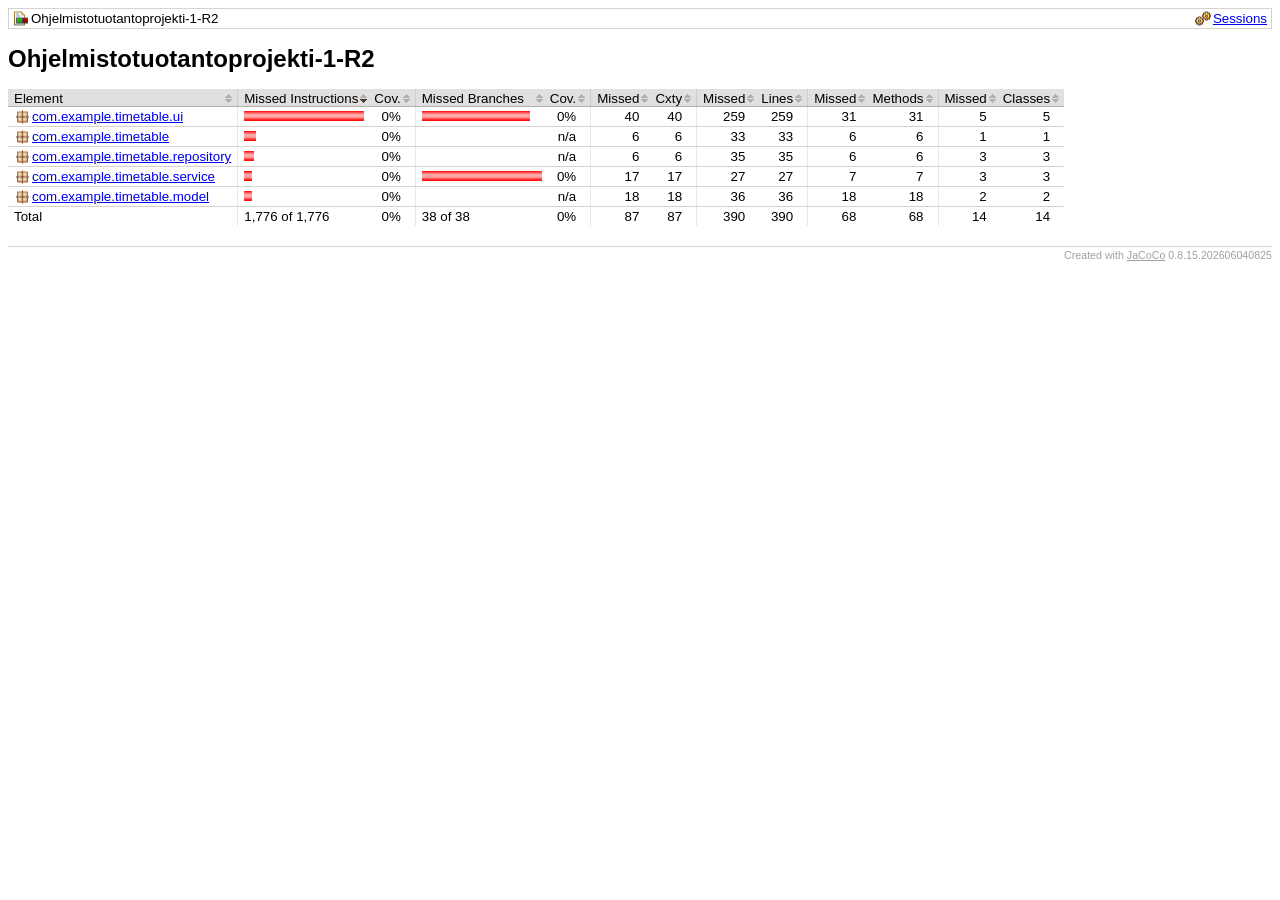
<file: target/site/jacoco/index.html>
<?xml version="1.0" encoding="UTF-8"?><!DOCTYPE html PUBLIC "-//W3C//DTD XHTML 1.0 Strict//EN" "http://www.w3.org/TR/xhtml1/DTD/xhtml1-strict.dtd"><html xmlns="http://www.w3.org/1999/xhtml" lang="en"><head><meta http-equiv="Content-Type" content="text/html;charset=UTF-8"/><link rel="stylesheet" href="jacoco-resources/report.css" type="text/css"/><link rel="shortcut icon" href="jacoco-resources/report.gif" type="image/gif"/><title>Ohjelmistotuotantoprojekti-1-R2</title><script type="text/javascript" src="jacoco-resources/sort.js"></script></head><body onload="initialSort(['breadcrumb', 'coveragetable'])"><div class="breadcrumb" id="breadcrumb"><span class="info"><a href="jacoco-sessions.html" class="el_session">Sessions</a></span><span class="el_report">Ohjelmistotuotantoprojekti-1-R2</span></div><h1>Ohjelmistotuotantoprojekti-1-R2</h1><table class="coverage" cellspacing="0" id="coveragetable"><thead><tr><td class="sortable" id="a" onclick="toggleSort(this)">Element</td><td class="down sortable bar" id="b" onclick="toggleSort(this)">Missed Instructions</td><td class="sortable ctr2" id="c" onclick="toggleSort(this)">Cov.</td><td class="sortable bar" id="d" onclick="toggleSort(this)">Missed Branches</td><td class="sortable ctr2" id="e" onclick="toggleSort(this)">Cov.</td><td class="sortable ctr1" id="f" onclick="toggleSort(this)">Missed</td><td class="sortable ctr2" id="g" onclick="toggleSort(this)">Cxty</td><td class="sortable ctr1" id="h" onclick="toggleSort(this)">Missed</td><td class="sortable ctr2" id="i" onclick="toggleSort(this)">Lines</td><td class="sortable ctr1" id="j" onclick="toggleSort(this)">Missed</td><td class="sortable ctr2" id="k" onclick="toggleSort(this)">Methods</td><td class="sortable ctr1" id="l" onclick="toggleSort(this)">Missed</td><td class="sortable ctr2" id="m" onclick="toggleSort(this)">Classes</td></tr></thead><tfoot><tr><td>Total</td><td class="bar">1,776 of 1,776</td><td class="ctr2">0%</td><td class="bar">38 of 38</td><td class="ctr2">0%</td><td class="ctr1">87</td><td class="ctr2">87</td><td class="ctr1">390</td><td class="ctr2">390</td><td class="ctr1">68</td><td class="ctr2">68</td><td class="ctr1">14</td><td class="ctr2">14</td></tr></tfoot><tbody><tr><td id="a4"><a href="com.example.timetable.ui/index.html" class="el_package">com.example.timetable.ui</a></td><td class="bar" id="b0"><img src="jacoco-resources/redbar.gif" width="120" height="10" title="1,337" alt="1,337"/></td><td class="ctr2" id="c0">0%</td><td class="bar" id="d1"><img src="jacoco-resources/redbar.gif" width="108" height="10" title="18" alt="18"/></td><td class="ctr2" id="e0">0%</td><td class="ctr1" id="f0">40</td><td class="ctr2" id="g0">40</td><td class="ctr1" id="h0">259</td><td class="ctr2" id="i0">259</td><td class="ctr1" id="j0">31</td><td class="ctr2" id="k0">31</td><td class="ctr1" id="l0">5</td><td class="ctr2" id="m0">5</td></tr><tr><td id="a0"><a href="com.example.timetable/index.html" class="el_package">com.example.timetable</a></td><td class="bar" id="b1"><img src="jacoco-resources/redbar.gif" width="12" height="10" title="137" alt="137"/></td><td class="ctr2" id="c1">0%</td><td class="bar" id="d2"/><td class="ctr2" id="e2">n/a</td><td class="ctr1" id="f3">6</td><td class="ctr2" id="g3">6</td><td class="ctr1" id="h3">33</td><td class="ctr2" id="i3">33</td><td class="ctr1" id="j3">6</td><td class="ctr2" id="k3">6</td><td class="ctr1" id="l4">1</td><td class="ctr2" id="m4">1</td></tr><tr><td id="a2"><a href="com.example.timetable.repository/index.html" class="el_package">com.example.timetable.repository</a></td><td class="bar" id="b2"><img src="jacoco-resources/redbar.gif" width="10" height="10" title="118" alt="118"/></td><td class="ctr2" id="c2">0%</td><td class="bar" id="d3"/><td class="ctr2" id="e3">n/a</td><td class="ctr1" id="f4">6</td><td class="ctr2" id="g4">6</td><td class="ctr1" id="h2">35</td><td class="ctr2" id="i2">35</td><td class="ctr1" id="j4">6</td><td class="ctr2" id="k4">6</td><td class="ctr1" id="l1">3</td><td class="ctr2" id="m1">3</td></tr><tr><td id="a3"><a href="com.example.timetable.service/index.html" class="el_package">com.example.timetable.service</a></td><td class="bar" id="b3"><img src="jacoco-resources/redbar.gif" width="8" height="10" title="94" alt="94"/></td><td class="ctr2" id="c3">0%</td><td class="bar" id="d0"><img src="jacoco-resources/redbar.gif" width="120" height="10" title="20" alt="20"/></td><td class="ctr2" id="e1">0%</td><td class="ctr1" id="f2">17</td><td class="ctr2" id="g2">17</td><td class="ctr1" id="h4">27</td><td class="ctr2" id="i4">27</td><td class="ctr1" id="j2">7</td><td class="ctr2" id="k2">7</td><td class="ctr1" id="l2">3</td><td class="ctr2" id="m2">3</td></tr><tr><td id="a1"><a href="com.example.timetable.model/index.html" class="el_package">com.example.timetable.model</a></td><td class="bar" id="b4"><img src="jacoco-resources/redbar.gif" width="8" height="10" title="90" alt="90"/></td><td class="ctr2" id="c4">0%</td><td class="bar" id="d4"/><td class="ctr2" id="e4">n/a</td><td class="ctr1" id="f1">18</td><td class="ctr2" id="g1">18</td><td class="ctr1" id="h1">36</td><td class="ctr2" id="i1">36</td><td class="ctr1" id="j1">18</td><td class="ctr2" id="k1">18</td><td class="ctr1" id="l3">2</td><td class="ctr2" id="m3">2</td></tr></tbody></table><div class="footer"><span class="right">Created with <a href="http://www.jacoco.org/jacoco">JaCoCo</a> 0.8.15.202606040825</span></div></body></html>
</file>
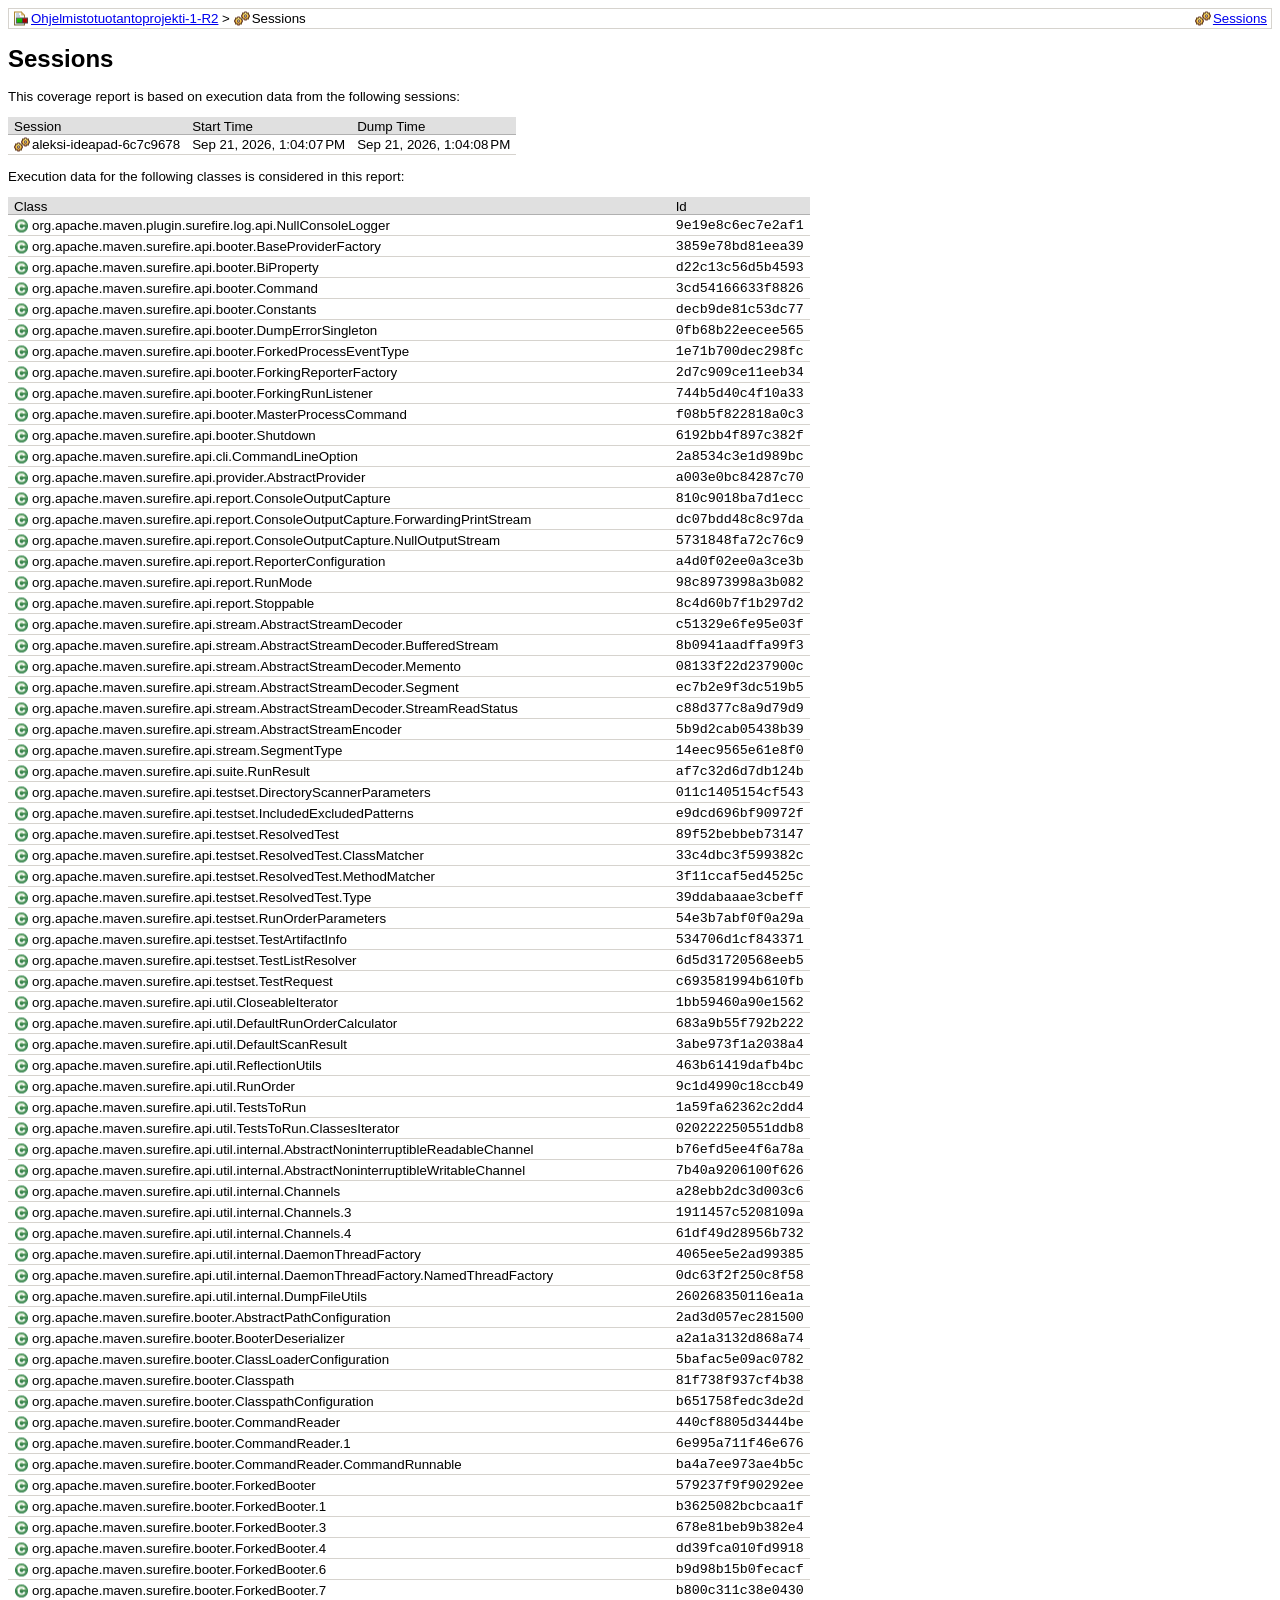
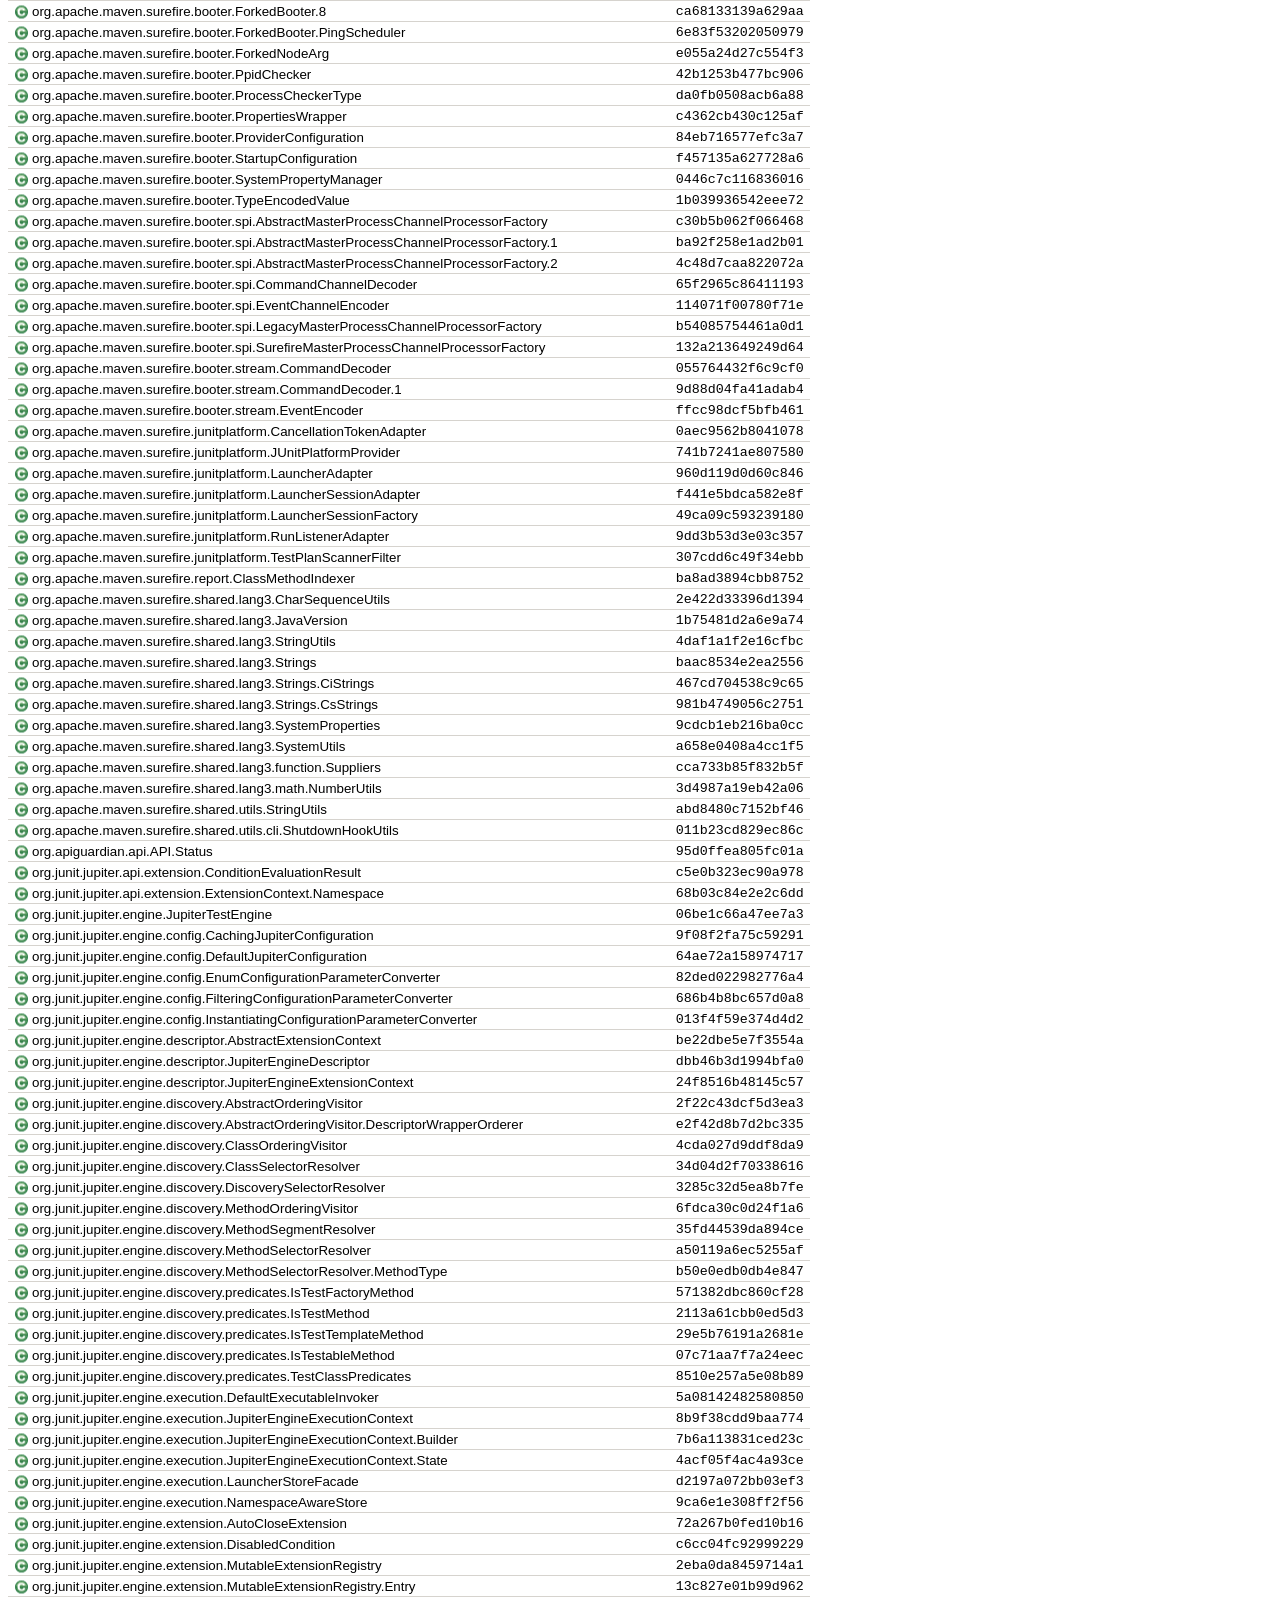
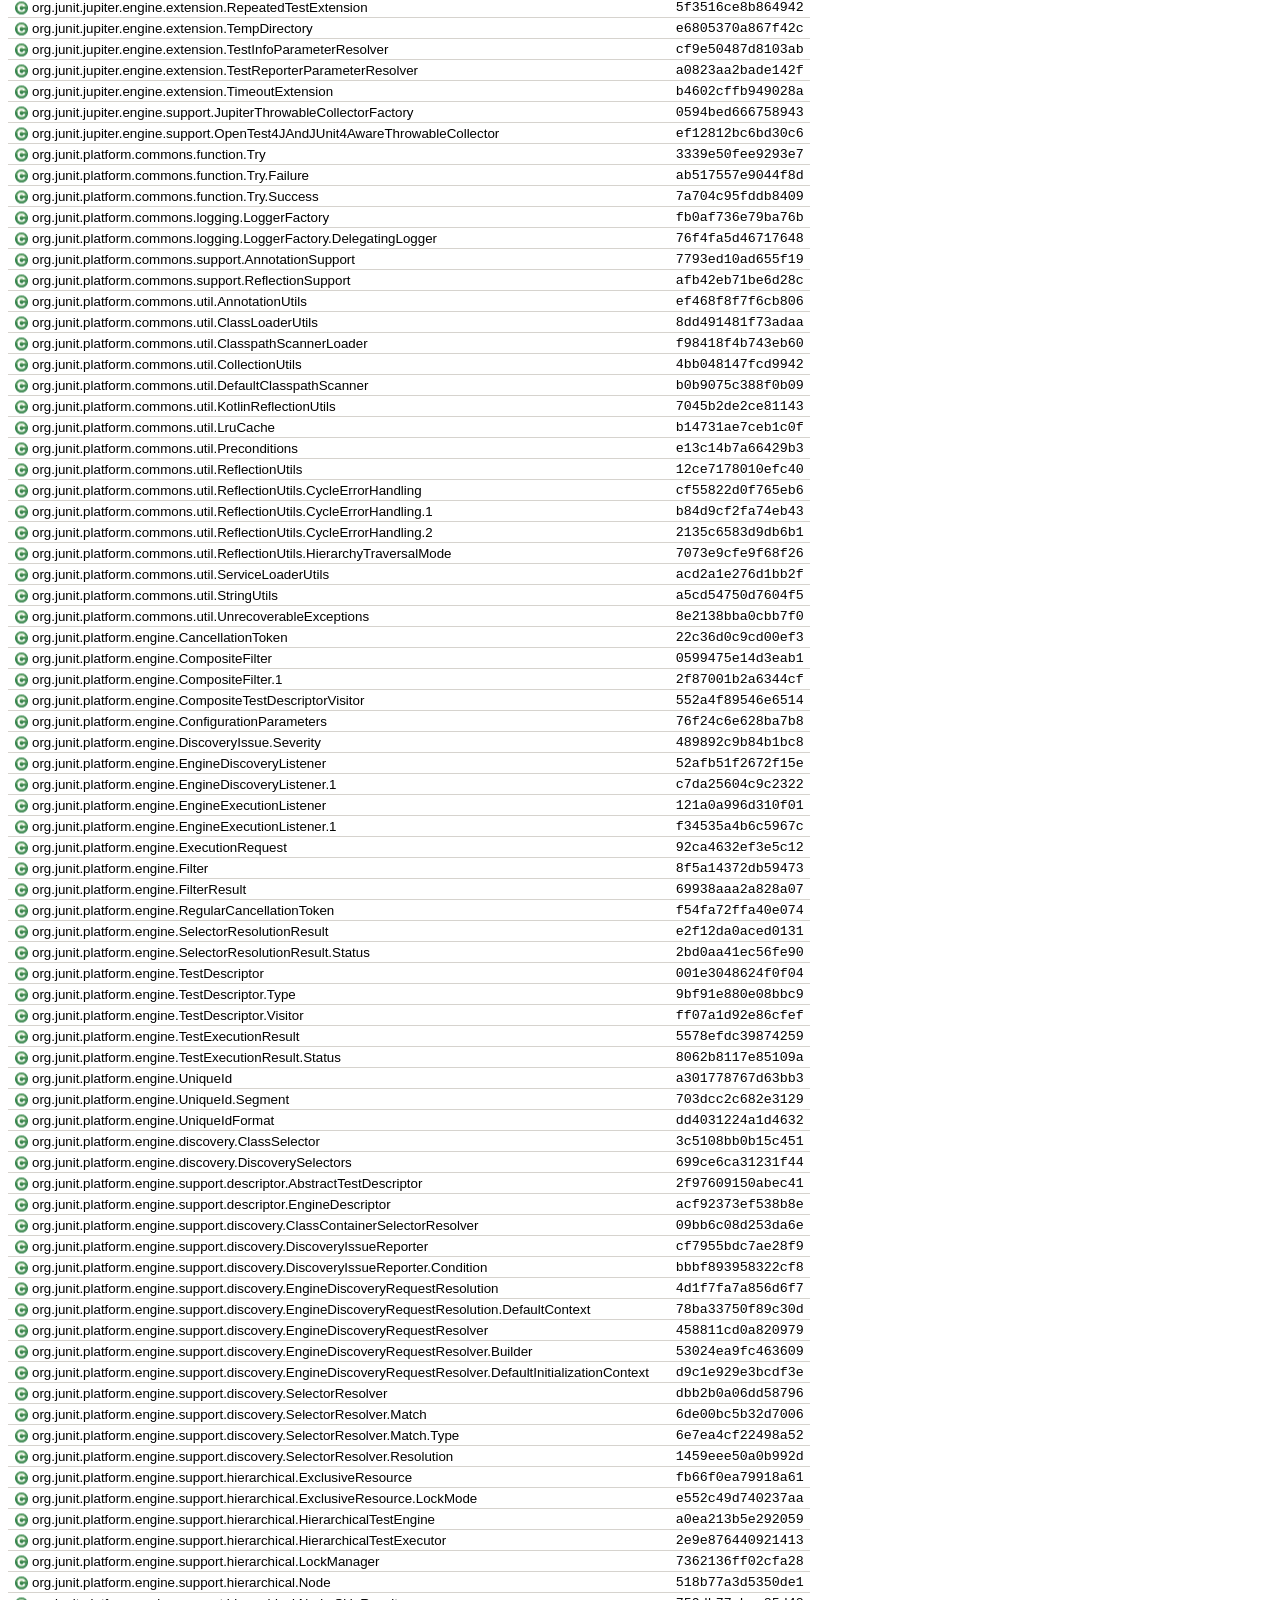
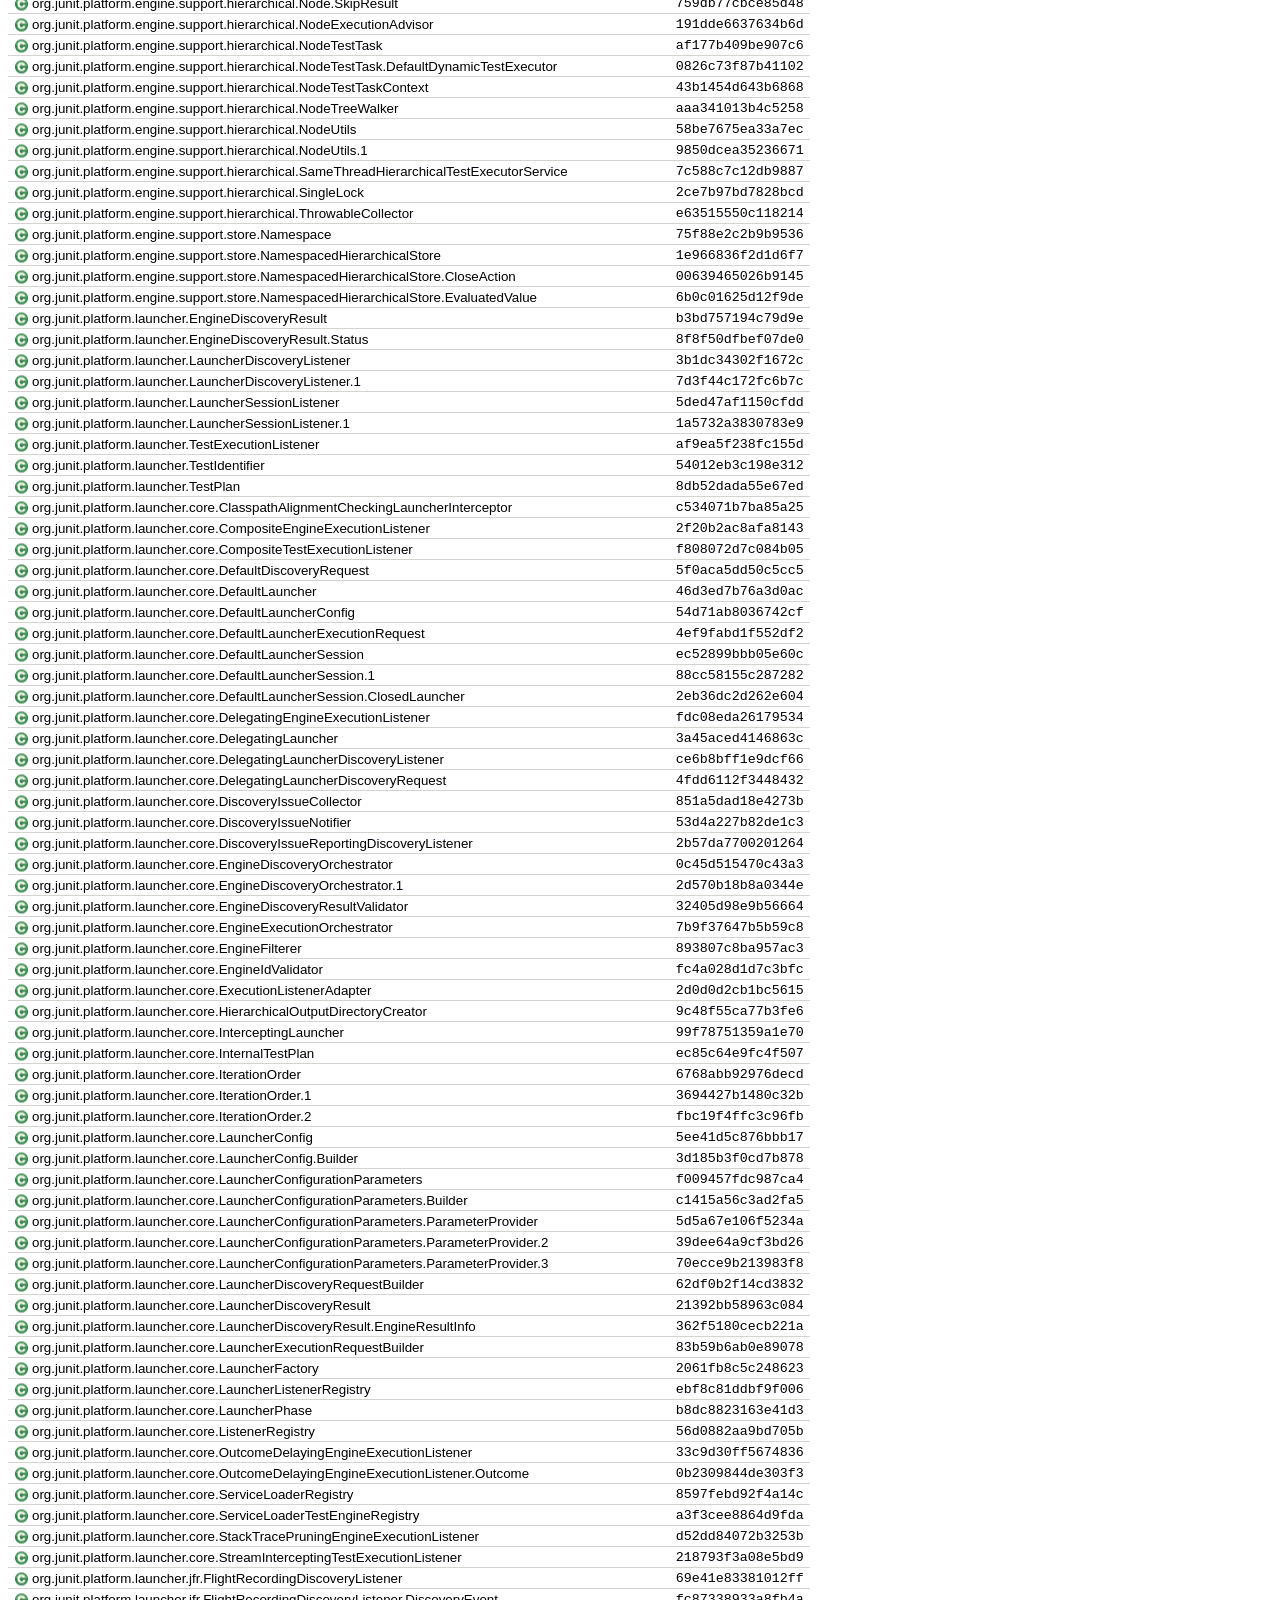
<file: target/site/jacoco/jacoco-sessions.html>
<?xml version="1.0" encoding="UTF-8"?><!DOCTYPE html PUBLIC "-//W3C//DTD XHTML 1.0 Strict//EN" "http://www.w3.org/TR/xhtml1/DTD/xhtml1-strict.dtd"><html xmlns="http://www.w3.org/1999/xhtml" lang="en"><head><meta http-equiv="Content-Type" content="text/html;charset=UTF-8"/><link rel="stylesheet" href="jacoco-resources/report.css" type="text/css"/><link rel="shortcut icon" href="jacoco-resources/report.gif" type="image/gif"/><title>Sessions</title></head><body><div class="breadcrumb" id="breadcrumb"><span class="info"><a href="jacoco-sessions.html" class="el_session">Sessions</a></span><a href="index.html" class="el_report">Ohjelmistotuotantoprojekti-1-R2</a> &gt; <span class="el_session">Sessions</span></div><h1>Sessions</h1><p>This coverage report is based on execution data from the following sessions:</p><table class="coverage" cellspacing="0"><thead><tr><td>Session</td><td>Start Time</td><td>Dump Time</td></tr></thead><tbody><tr><td><span class="el_session">aleksi-ideapad-6c7c9678</span></td><td>Sep 21, 2026, 1:04:07 PM</td><td>Sep 21, 2026, 1:04:08 PM</td></tr></tbody></table><p>Execution data for the following classes is considered in this report:</p><table class="coverage" cellspacing="0"><thead><tr><td>Class</td><td>Id</td></tr></thead><tbody><tr><td><span class="el_class">org.apache.maven.plugin.surefire.log.api.NullConsoleLogger</span></td><td><code>9e19e8c6ec7e2af1</code></td></tr><tr><td><span class="el_class">org.apache.maven.surefire.api.booter.BaseProviderFactory</span></td><td><code>3859e78bd81eea39</code></td></tr><tr><td><span class="el_class">org.apache.maven.surefire.api.booter.BiProperty</span></td><td><code>d22c13c56d5b4593</code></td></tr><tr><td><span class="el_class">org.apache.maven.surefire.api.booter.Command</span></td><td><code>3cd54166633f8826</code></td></tr><tr><td><span class="el_class">org.apache.maven.surefire.api.booter.Constants</span></td><td><code>decb9de81c53dc77</code></td></tr><tr><td><span class="el_class">org.apache.maven.surefire.api.booter.DumpErrorSingleton</span></td><td><code>0fb68b22eecee565</code></td></tr><tr><td><span class="el_class">org.apache.maven.surefire.api.booter.ForkedProcessEventType</span></td><td><code>1e71b700dec298fc</code></td></tr><tr><td><span class="el_class">org.apache.maven.surefire.api.booter.ForkingReporterFactory</span></td><td><code>2d7c909ce11eeb34</code></td></tr><tr><td><span class="el_class">org.apache.maven.surefire.api.booter.ForkingRunListener</span></td><td><code>744b5d40c4f10a33</code></td></tr><tr><td><span class="el_class">org.apache.maven.surefire.api.booter.MasterProcessCommand</span></td><td><code>f08b5f822818a0c3</code></td></tr><tr><td><span class="el_class">org.apache.maven.surefire.api.booter.Shutdown</span></td><td><code>6192bb4f897c382f</code></td></tr><tr><td><span class="el_class">org.apache.maven.surefire.api.cli.CommandLineOption</span></td><td><code>2a8534c3e1d989bc</code></td></tr><tr><td><span class="el_class">org.apache.maven.surefire.api.provider.AbstractProvider</span></td><td><code>a003e0bc84287c70</code></td></tr><tr><td><span class="el_class">org.apache.maven.surefire.api.report.ConsoleOutputCapture</span></td><td><code>810c9018ba7d1ecc</code></td></tr><tr><td><span class="el_class">org.apache.maven.surefire.api.report.ConsoleOutputCapture.ForwardingPrintStream</span></td><td><code>dc07bdd48c8c97da</code></td></tr><tr><td><span class="el_class">org.apache.maven.surefire.api.report.ConsoleOutputCapture.NullOutputStream</span></td><td><code>5731848fa72c76c9</code></td></tr><tr><td><span class="el_class">org.apache.maven.surefire.api.report.ReporterConfiguration</span></td><td><code>a4d0f02ee0a3ce3b</code></td></tr><tr><td><span class="el_class">org.apache.maven.surefire.api.report.RunMode</span></td><td><code>98c8973998a3b082</code></td></tr><tr><td><span class="el_class">org.apache.maven.surefire.api.report.Stoppable</span></td><td><code>8c4d60b7f1b297d2</code></td></tr><tr><td><span class="el_class">org.apache.maven.surefire.api.stream.AbstractStreamDecoder</span></td><td><code>c51329e6fe95e03f</code></td></tr><tr><td><span class="el_class">org.apache.maven.surefire.api.stream.AbstractStreamDecoder.BufferedStream</span></td><td><code>8b0941aadffa99f3</code></td></tr><tr><td><span class="el_class">org.apache.maven.surefire.api.stream.AbstractStreamDecoder.Memento</span></td><td><code>08133f22d237900c</code></td></tr><tr><td><span class="el_class">org.apache.maven.surefire.api.stream.AbstractStreamDecoder.Segment</span></td><td><code>ec7b2e9f3dc519b5</code></td></tr><tr><td><span class="el_class">org.apache.maven.surefire.api.stream.AbstractStreamDecoder.StreamReadStatus</span></td><td><code>c88d377c8a9d79d9</code></td></tr><tr><td><span class="el_class">org.apache.maven.surefire.api.stream.AbstractStreamEncoder</span></td><td><code>5b9d2cab05438b39</code></td></tr><tr><td><span class="el_class">org.apache.maven.surefire.api.stream.SegmentType</span></td><td><code>14eec9565e61e8f0</code></td></tr><tr><td><span class="el_class">org.apache.maven.surefire.api.suite.RunResult</span></td><td><code>af7c32d6d7db124b</code></td></tr><tr><td><span class="el_class">org.apache.maven.surefire.api.testset.DirectoryScannerParameters</span></td><td><code>011c1405154cf543</code></td></tr><tr><td><span class="el_class">org.apache.maven.surefire.api.testset.IncludedExcludedPatterns</span></td><td><code>e9dcd696bf90972f</code></td></tr><tr><td><span class="el_class">org.apache.maven.surefire.api.testset.ResolvedTest</span></td><td><code>89f52bebbeb73147</code></td></tr><tr><td><span class="el_class">org.apache.maven.surefire.api.testset.ResolvedTest.ClassMatcher</span></td><td><code>33c4dbc3f599382c</code></td></tr><tr><td><span class="el_class">org.apache.maven.surefire.api.testset.ResolvedTest.MethodMatcher</span></td><td><code>3f11ccaf5ed4525c</code></td></tr><tr><td><span class="el_class">org.apache.maven.surefire.api.testset.ResolvedTest.Type</span></td><td><code>39ddabaaae3cbeff</code></td></tr><tr><td><span class="el_class">org.apache.maven.surefire.api.testset.RunOrderParameters</span></td><td><code>54e3b7abf0f0a29a</code></td></tr><tr><td><span class="el_class">org.apache.maven.surefire.api.testset.TestArtifactInfo</span></td><td><code>534706d1cf843371</code></td></tr><tr><td><span class="el_class">org.apache.maven.surefire.api.testset.TestListResolver</span></td><td><code>6d5d31720568eeb5</code></td></tr><tr><td><span class="el_class">org.apache.maven.surefire.api.testset.TestRequest</span></td><td><code>c693581994b610fb</code></td></tr><tr><td><span class="el_class">org.apache.maven.surefire.api.util.CloseableIterator</span></td><td><code>1bb59460a90e1562</code></td></tr><tr><td><span class="el_class">org.apache.maven.surefire.api.util.DefaultRunOrderCalculator</span></td><td><code>683a9b55f792b222</code></td></tr><tr><td><span class="el_class">org.apache.maven.surefire.api.util.DefaultScanResult</span></td><td><code>3abe973f1a2038a4</code></td></tr><tr><td><span class="el_class">org.apache.maven.surefire.api.util.ReflectionUtils</span></td><td><code>463b61419dafb4bc</code></td></tr><tr><td><span class="el_class">org.apache.maven.surefire.api.util.RunOrder</span></td><td><code>9c1d4990c18ccb49</code></td></tr><tr><td><span class="el_class">org.apache.maven.surefire.api.util.TestsToRun</span></td><td><code>1a59fa62362c2dd4</code></td></tr><tr><td><span class="el_class">org.apache.maven.surefire.api.util.TestsToRun.ClassesIterator</span></td><td><code>020222250551ddb8</code></td></tr><tr><td><span class="el_class">org.apache.maven.surefire.api.util.internal.AbstractNoninterruptibleReadableChannel</span></td><td><code>b76efd5ee4f6a78a</code></td></tr><tr><td><span class="el_class">org.apache.maven.surefire.api.util.internal.AbstractNoninterruptibleWritableChannel</span></td><td><code>7b40a9206100f626</code></td></tr><tr><td><span class="el_class">org.apache.maven.surefire.api.util.internal.Channels</span></td><td><code>a28ebb2dc3d003c6</code></td></tr><tr><td><span class="el_class">org.apache.maven.surefire.api.util.internal.Channels.3</span></td><td><code>1911457c5208109a</code></td></tr><tr><td><span class="el_class">org.apache.maven.surefire.api.util.internal.Channels.4</span></td><td><code>61df49d28956b732</code></td></tr><tr><td><span class="el_class">org.apache.maven.surefire.api.util.internal.DaemonThreadFactory</span></td><td><code>4065ee5e2ad99385</code></td></tr><tr><td><span class="el_class">org.apache.maven.surefire.api.util.internal.DaemonThreadFactory.NamedThreadFactory</span></td><td><code>0dc63f2f250c8f58</code></td></tr><tr><td><span class="el_class">org.apache.maven.surefire.api.util.internal.DumpFileUtils</span></td><td><code>260268350116ea1a</code></td></tr><tr><td><span class="el_class">org.apache.maven.surefire.booter.AbstractPathConfiguration</span></td><td><code>2ad3d057ec281500</code></td></tr><tr><td><span class="el_class">org.apache.maven.surefire.booter.BooterDeserializer</span></td><td><code>a2a1a3132d868a74</code></td></tr><tr><td><span class="el_class">org.apache.maven.surefire.booter.ClassLoaderConfiguration</span></td><td><code>5bafac5e09ac0782</code></td></tr><tr><td><span class="el_class">org.apache.maven.surefire.booter.Classpath</span></td><td><code>81f738f937cf4b38</code></td></tr><tr><td><span class="el_class">org.apache.maven.surefire.booter.ClasspathConfiguration</span></td><td><code>b651758fedc3de2d</code></td></tr><tr><td><span class="el_class">org.apache.maven.surefire.booter.CommandReader</span></td><td><code>440cf8805d3444be</code></td></tr><tr><td><span class="el_class">org.apache.maven.surefire.booter.CommandReader.1</span></td><td><code>6e995a711f46e676</code></td></tr><tr><td><span class="el_class">org.apache.maven.surefire.booter.CommandReader.CommandRunnable</span></td><td><code>ba4a7ee973ae4b5c</code></td></tr><tr><td><span class="el_class">org.apache.maven.surefire.booter.ForkedBooter</span></td><td><code>579237f9f90292ee</code></td></tr><tr><td><span class="el_class">org.apache.maven.surefire.booter.ForkedBooter.1</span></td><td><code>b3625082bcbcaa1f</code></td></tr><tr><td><span class="el_class">org.apache.maven.surefire.booter.ForkedBooter.3</span></td><td><code>678e81beb9b382e4</code></td></tr><tr><td><span class="el_class">org.apache.maven.surefire.booter.ForkedBooter.4</span></td><td><code>dd39fca010fd9918</code></td></tr><tr><td><span class="el_class">org.apache.maven.surefire.booter.ForkedBooter.6</span></td><td><code>b9d98b15b0fecacf</code></td></tr><tr><td><span class="el_class">org.apache.maven.surefire.booter.ForkedBooter.7</span></td><td><code>b800c311c38e0430</code></td></tr><tr><td><span class="el_class">org.apache.maven.surefire.booter.ForkedBooter.8</span></td><td><code>ca68133139a629aa</code></td></tr><tr><td><span class="el_class">org.apache.maven.surefire.booter.ForkedBooter.PingScheduler</span></td><td><code>6e83f53202050979</code></td></tr><tr><td><span class="el_class">org.apache.maven.surefire.booter.ForkedNodeArg</span></td><td><code>e055a24d27c554f3</code></td></tr><tr><td><span class="el_class">org.apache.maven.surefire.booter.PpidChecker</span></td><td><code>42b1253b477bc906</code></td></tr><tr><td><span class="el_class">org.apache.maven.surefire.booter.ProcessCheckerType</span></td><td><code>da0fb0508acb6a88</code></td></tr><tr><td><span class="el_class">org.apache.maven.surefire.booter.PropertiesWrapper</span></td><td><code>c4362cb430c125af</code></td></tr><tr><td><span class="el_class">org.apache.maven.surefire.booter.ProviderConfiguration</span></td><td><code>84eb716577efc3a7</code></td></tr><tr><td><span class="el_class">org.apache.maven.surefire.booter.StartupConfiguration</span></td><td><code>f457135a627728a6</code></td></tr><tr><td><span class="el_class">org.apache.maven.surefire.booter.SystemPropertyManager</span></td><td><code>0446c7c116836016</code></td></tr><tr><td><span class="el_class">org.apache.maven.surefire.booter.TypeEncodedValue</span></td><td><code>1b039936542eee72</code></td></tr><tr><td><span class="el_class">org.apache.maven.surefire.booter.spi.AbstractMasterProcessChannelProcessorFactory</span></td><td><code>c30b5b062f066468</code></td></tr><tr><td><span class="el_class">org.apache.maven.surefire.booter.spi.AbstractMasterProcessChannelProcessorFactory.1</span></td><td><code>ba92f258e1ad2b01</code></td></tr><tr><td><span class="el_class">org.apache.maven.surefire.booter.spi.AbstractMasterProcessChannelProcessorFactory.2</span></td><td><code>4c48d7caa822072a</code></td></tr><tr><td><span class="el_class">org.apache.maven.surefire.booter.spi.CommandChannelDecoder</span></td><td><code>65f2965c86411193</code></td></tr><tr><td><span class="el_class">org.apache.maven.surefire.booter.spi.EventChannelEncoder</span></td><td><code>114071f00780f71e</code></td></tr><tr><td><span class="el_class">org.apache.maven.surefire.booter.spi.LegacyMasterProcessChannelProcessorFactory</span></td><td><code>b54085754461a0d1</code></td></tr><tr><td><span class="el_class">org.apache.maven.surefire.booter.spi.SurefireMasterProcessChannelProcessorFactory</span></td><td><code>132a213649249d64</code></td></tr><tr><td><span class="el_class">org.apache.maven.surefire.booter.stream.CommandDecoder</span></td><td><code>055764432f6c9cf0</code></td></tr><tr><td><span class="el_class">org.apache.maven.surefire.booter.stream.CommandDecoder.1</span></td><td><code>9d88d04fa41adab4</code></td></tr><tr><td><span class="el_class">org.apache.maven.surefire.booter.stream.EventEncoder</span></td><td><code>ffcc98dcf5bfb461</code></td></tr><tr><td><span class="el_class">org.apache.maven.surefire.junitplatform.CancellationTokenAdapter</span></td><td><code>0aec9562b8041078</code></td></tr><tr><td><span class="el_class">org.apache.maven.surefire.junitplatform.JUnitPlatformProvider</span></td><td><code>741b7241ae807580</code></td></tr><tr><td><span class="el_class">org.apache.maven.surefire.junitplatform.LauncherAdapter</span></td><td><code>960d119d0d60c846</code></td></tr><tr><td><span class="el_class">org.apache.maven.surefire.junitplatform.LauncherSessionAdapter</span></td><td><code>f441e5bdca582e8f</code></td></tr><tr><td><span class="el_class">org.apache.maven.surefire.junitplatform.LauncherSessionFactory</span></td><td><code>49ca09c593239180</code></td></tr><tr><td><span class="el_class">org.apache.maven.surefire.junitplatform.RunListenerAdapter</span></td><td><code>9dd3b53d3e03c357</code></td></tr><tr><td><span class="el_class">org.apache.maven.surefire.junitplatform.TestPlanScannerFilter</span></td><td><code>307cdd6c49f34ebb</code></td></tr><tr><td><span class="el_class">org.apache.maven.surefire.report.ClassMethodIndexer</span></td><td><code>ba8ad3894cbb8752</code></td></tr><tr><td><span class="el_class">org.apache.maven.surefire.shared.lang3.CharSequenceUtils</span></td><td><code>2e422d33396d1394</code></td></tr><tr><td><span class="el_class">org.apache.maven.surefire.shared.lang3.JavaVersion</span></td><td><code>1b75481d2a6e9a74</code></td></tr><tr><td><span class="el_class">org.apache.maven.surefire.shared.lang3.StringUtils</span></td><td><code>4daf1a1f2e16cfbc</code></td></tr><tr><td><span class="el_class">org.apache.maven.surefire.shared.lang3.Strings</span></td><td><code>baac8534e2ea2556</code></td></tr><tr><td><span class="el_class">org.apache.maven.surefire.shared.lang3.Strings.CiStrings</span></td><td><code>467cd704538c9c65</code></td></tr><tr><td><span class="el_class">org.apache.maven.surefire.shared.lang3.Strings.CsStrings</span></td><td><code>981b4749056c2751</code></td></tr><tr><td><span class="el_class">org.apache.maven.surefire.shared.lang3.SystemProperties</span></td><td><code>9cdcb1eb216ba0cc</code></td></tr><tr><td><span class="el_class">org.apache.maven.surefire.shared.lang3.SystemUtils</span></td><td><code>a658e0408a4cc1f5</code></td></tr><tr><td><span class="el_class">org.apache.maven.surefire.shared.lang3.function.Suppliers</span></td><td><code>cca733b85f832b5f</code></td></tr><tr><td><span class="el_class">org.apache.maven.surefire.shared.lang3.math.NumberUtils</span></td><td><code>3d4987a19eb42a06</code></td></tr><tr><td><span class="el_class">org.apache.maven.surefire.shared.utils.StringUtils</span></td><td><code>abd8480c7152bf46</code></td></tr><tr><td><span class="el_class">org.apache.maven.surefire.shared.utils.cli.ShutdownHookUtils</span></td><td><code>011b23cd829ec86c</code></td></tr><tr><td><span class="el_class">org.apiguardian.api.API.Status</span></td><td><code>95d0ffea805fc01a</code></td></tr><tr><td><span class="el_class">org.junit.jupiter.api.extension.ConditionEvaluationResult</span></td><td><code>c5e0b323ec90a978</code></td></tr><tr><td><span class="el_class">org.junit.jupiter.api.extension.ExtensionContext.Namespace</span></td><td><code>68b03c84e2e2c6dd</code></td></tr><tr><td><span class="el_class">org.junit.jupiter.engine.JupiterTestEngine</span></td><td><code>06be1c66a47ee7a3</code></td></tr><tr><td><span class="el_class">org.junit.jupiter.engine.config.CachingJupiterConfiguration</span></td><td><code>9f08f2fa75c59291</code></td></tr><tr><td><span class="el_class">org.junit.jupiter.engine.config.DefaultJupiterConfiguration</span></td><td><code>64ae72a158974717</code></td></tr><tr><td><span class="el_class">org.junit.jupiter.engine.config.EnumConfigurationParameterConverter</span></td><td><code>82ded022982776a4</code></td></tr><tr><td><span class="el_class">org.junit.jupiter.engine.config.FilteringConfigurationParameterConverter</span></td><td><code>686b4b8bc657d0a8</code></td></tr><tr><td><span class="el_class">org.junit.jupiter.engine.config.InstantiatingConfigurationParameterConverter</span></td><td><code>013f4f59e374d4d2</code></td></tr><tr><td><span class="el_class">org.junit.jupiter.engine.descriptor.AbstractExtensionContext</span></td><td><code>be22dbe5e7f3554a</code></td></tr><tr><td><span class="el_class">org.junit.jupiter.engine.descriptor.JupiterEngineDescriptor</span></td><td><code>dbb46b3d1994bfa0</code></td></tr><tr><td><span class="el_class">org.junit.jupiter.engine.descriptor.JupiterEngineExtensionContext</span></td><td><code>24f8516b48145c57</code></td></tr><tr><td><span class="el_class">org.junit.jupiter.engine.discovery.AbstractOrderingVisitor</span></td><td><code>2f22c43dcf5d3ea3</code></td></tr><tr><td><span class="el_class">org.junit.jupiter.engine.discovery.AbstractOrderingVisitor.DescriptorWrapperOrderer</span></td><td><code>e2f42d8b7d2bc335</code></td></tr><tr><td><span class="el_class">org.junit.jupiter.engine.discovery.ClassOrderingVisitor</span></td><td><code>4cda027d9ddf8da9</code></td></tr><tr><td><span class="el_class">org.junit.jupiter.engine.discovery.ClassSelectorResolver</span></td><td><code>34d04d2f70338616</code></td></tr><tr><td><span class="el_class">org.junit.jupiter.engine.discovery.DiscoverySelectorResolver</span></td><td><code>3285c32d5ea8b7fe</code></td></tr><tr><td><span class="el_class">org.junit.jupiter.engine.discovery.MethodOrderingVisitor</span></td><td><code>6fdca30c0d24f1a6</code></td></tr><tr><td><span class="el_class">org.junit.jupiter.engine.discovery.MethodSegmentResolver</span></td><td><code>35fd44539da894ce</code></td></tr><tr><td><span class="el_class">org.junit.jupiter.engine.discovery.MethodSelectorResolver</span></td><td><code>a50119a6ec5255af</code></td></tr><tr><td><span class="el_class">org.junit.jupiter.engine.discovery.MethodSelectorResolver.MethodType</span></td><td><code>b50e0edb0db4e847</code></td></tr><tr><td><span class="el_class">org.junit.jupiter.engine.discovery.predicates.IsTestFactoryMethod</span></td><td><code>571382dbc860cf28</code></td></tr><tr><td><span class="el_class">org.junit.jupiter.engine.discovery.predicates.IsTestMethod</span></td><td><code>2113a61cbb0ed5d3</code></td></tr><tr><td><span class="el_class">org.junit.jupiter.engine.discovery.predicates.IsTestTemplateMethod</span></td><td><code>29e5b76191a2681e</code></td></tr><tr><td><span class="el_class">org.junit.jupiter.engine.discovery.predicates.IsTestableMethod</span></td><td><code>07c71aa7f7a24eec</code></td></tr><tr><td><span class="el_class">org.junit.jupiter.engine.discovery.predicates.TestClassPredicates</span></td><td><code>8510e257a5e08b89</code></td></tr><tr><td><span class="el_class">org.junit.jupiter.engine.execution.DefaultExecutableInvoker</span></td><td><code>5a08142482580850</code></td></tr><tr><td><span class="el_class">org.junit.jupiter.engine.execution.JupiterEngineExecutionContext</span></td><td><code>8b9f38cdd9baa774</code></td></tr><tr><td><span class="el_class">org.junit.jupiter.engine.execution.JupiterEngineExecutionContext.Builder</span></td><td><code>7b6a113831ced23c</code></td></tr><tr><td><span class="el_class">org.junit.jupiter.engine.execution.JupiterEngineExecutionContext.State</span></td><td><code>4acf05f4ac4a93ce</code></td></tr><tr><td><span class="el_class">org.junit.jupiter.engine.execution.LauncherStoreFacade</span></td><td><code>d2197a072bb03ef3</code></td></tr><tr><td><span class="el_class">org.junit.jupiter.engine.execution.NamespaceAwareStore</span></td><td><code>9ca6e1e308ff2f56</code></td></tr><tr><td><span class="el_class">org.junit.jupiter.engine.extension.AutoCloseExtension</span></td><td><code>72a267b0fed10b16</code></td></tr><tr><td><span class="el_class">org.junit.jupiter.engine.extension.DisabledCondition</span></td><td><code>c6cc04fc92999229</code></td></tr><tr><td><span class="el_class">org.junit.jupiter.engine.extension.MutableExtensionRegistry</span></td><td><code>2eba0da8459714a1</code></td></tr><tr><td><span class="el_class">org.junit.jupiter.engine.extension.MutableExtensionRegistry.Entry</span></td><td><code>13c827e01b99d962</code></td></tr><tr><td><span class="el_class">org.junit.jupiter.engine.extension.RepeatedTestExtension</span></td><td><code>5f3516ce8b864942</code></td></tr><tr><td><span class="el_class">org.junit.jupiter.engine.extension.TempDirectory</span></td><td><code>e6805370a867f42c</code></td></tr><tr><td><span class="el_class">org.junit.jupiter.engine.extension.TestInfoParameterResolver</span></td><td><code>cf9e50487d8103ab</code></td></tr><tr><td><span class="el_class">org.junit.jupiter.engine.extension.TestReporterParameterResolver</span></td><td><code>a0823aa2bade142f</code></td></tr><tr><td><span class="el_class">org.junit.jupiter.engine.extension.TimeoutExtension</span></td><td><code>b4602cffb949028a</code></td></tr><tr><td><span class="el_class">org.junit.jupiter.engine.support.JupiterThrowableCollectorFactory</span></td><td><code>0594bed666758943</code></td></tr><tr><td><span class="el_class">org.junit.jupiter.engine.support.OpenTest4JAndJUnit4AwareThrowableCollector</span></td><td><code>ef12812bc6bd30c6</code></td></tr><tr><td><span class="el_class">org.junit.platform.commons.function.Try</span></td><td><code>3339e50fee9293e7</code></td></tr><tr><td><span class="el_class">org.junit.platform.commons.function.Try.Failure</span></td><td><code>ab517557e9044f8d</code></td></tr><tr><td><span class="el_class">org.junit.platform.commons.function.Try.Success</span></td><td><code>7a704c95fddb8409</code></td></tr><tr><td><span class="el_class">org.junit.platform.commons.logging.LoggerFactory</span></td><td><code>fb0af736e79ba76b</code></td></tr><tr><td><span class="el_class">org.junit.platform.commons.logging.LoggerFactory.DelegatingLogger</span></td><td><code>76f4fa5d46717648</code></td></tr><tr><td><span class="el_class">org.junit.platform.commons.support.AnnotationSupport</span></td><td><code>7793ed10ad655f19</code></td></tr><tr><td><span class="el_class">org.junit.platform.commons.support.ReflectionSupport</span></td><td><code>afb42eb71be6d28c</code></td></tr><tr><td><span class="el_class">org.junit.platform.commons.util.AnnotationUtils</span></td><td><code>ef468f8f7f6cb806</code></td></tr><tr><td><span class="el_class">org.junit.platform.commons.util.ClassLoaderUtils</span></td><td><code>8dd491481f73adaa</code></td></tr><tr><td><span class="el_class">org.junit.platform.commons.util.ClasspathScannerLoader</span></td><td><code>f98418f4b743eb60</code></td></tr><tr><td><span class="el_class">org.junit.platform.commons.util.CollectionUtils</span></td><td><code>4bb048147fcd9942</code></td></tr><tr><td><span class="el_class">org.junit.platform.commons.util.DefaultClasspathScanner</span></td><td><code>b0b9075c388f0b09</code></td></tr><tr><td><span class="el_class">org.junit.platform.commons.util.KotlinReflectionUtils</span></td><td><code>7045b2de2ce81143</code></td></tr><tr><td><span class="el_class">org.junit.platform.commons.util.LruCache</span></td><td><code>b14731ae7ceb1c0f</code></td></tr><tr><td><span class="el_class">org.junit.platform.commons.util.Preconditions</span></td><td><code>e13c14b7a66429b3</code></td></tr><tr><td><span class="el_class">org.junit.platform.commons.util.ReflectionUtils</span></td><td><code>12ce7178010efc40</code></td></tr><tr><td><span class="el_class">org.junit.platform.commons.util.ReflectionUtils.CycleErrorHandling</span></td><td><code>cf55822d0f765eb6</code></td></tr><tr><td><span class="el_class">org.junit.platform.commons.util.ReflectionUtils.CycleErrorHandling.1</span></td><td><code>b84d9cf2fa74eb43</code></td></tr><tr><td><span class="el_class">org.junit.platform.commons.util.ReflectionUtils.CycleErrorHandling.2</span></td><td><code>2135c6583d9db6b1</code></td></tr><tr><td><span class="el_class">org.junit.platform.commons.util.ReflectionUtils.HierarchyTraversalMode</span></td><td><code>7073e9cfe9f68f26</code></td></tr><tr><td><span class="el_class">org.junit.platform.commons.util.ServiceLoaderUtils</span></td><td><code>acd2a1e276d1bb2f</code></td></tr><tr><td><span class="el_class">org.junit.platform.commons.util.StringUtils</span></td><td><code>a5cd54750d7604f5</code></td></tr><tr><td><span class="el_class">org.junit.platform.commons.util.UnrecoverableExceptions</span></td><td><code>8e2138bba0cbb7f0</code></td></tr><tr><td><span class="el_class">org.junit.platform.engine.CancellationToken</span></td><td><code>22c36d0c9cd00ef3</code></td></tr><tr><td><span class="el_class">org.junit.platform.engine.CompositeFilter</span></td><td><code>0599475e14d3eab1</code></td></tr><tr><td><span class="el_class">org.junit.platform.engine.CompositeFilter.1</span></td><td><code>2f87001b2a6344cf</code></td></tr><tr><td><span class="el_class">org.junit.platform.engine.CompositeTestDescriptorVisitor</span></td><td><code>552a4f89546e6514</code></td></tr><tr><td><span class="el_class">org.junit.platform.engine.ConfigurationParameters</span></td><td><code>76f24c6e628ba7b8</code></td></tr><tr><td><span class="el_class">org.junit.platform.engine.DiscoveryIssue.Severity</span></td><td><code>489892c9b84b1bc8</code></td></tr><tr><td><span class="el_class">org.junit.platform.engine.EngineDiscoveryListener</span></td><td><code>52afb51f2672f15e</code></td></tr><tr><td><span class="el_class">org.junit.platform.engine.EngineDiscoveryListener.1</span></td><td><code>c7da25604c9c2322</code></td></tr><tr><td><span class="el_class">org.junit.platform.engine.EngineExecutionListener</span></td><td><code>121a0a996d310f01</code></td></tr><tr><td><span class="el_class">org.junit.platform.engine.EngineExecutionListener.1</span></td><td><code>f34535a4b6c5967c</code></td></tr><tr><td><span class="el_class">org.junit.platform.engine.ExecutionRequest</span></td><td><code>92ca4632ef3e5c12</code></td></tr><tr><td><span class="el_class">org.junit.platform.engine.Filter</span></td><td><code>8f5a14372db59473</code></td></tr><tr><td><span class="el_class">org.junit.platform.engine.FilterResult</span></td><td><code>69938aaa2a828a07</code></td></tr><tr><td><span class="el_class">org.junit.platform.engine.RegularCancellationToken</span></td><td><code>f54fa72ffa40e074</code></td></tr><tr><td><span class="el_class">org.junit.platform.engine.SelectorResolutionResult</span></td><td><code>e2f12da0aced0131</code></td></tr><tr><td><span class="el_class">org.junit.platform.engine.SelectorResolutionResult.Status</span></td><td><code>2bd0aa41ec56fe90</code></td></tr><tr><td><span class="el_class">org.junit.platform.engine.TestDescriptor</span></td><td><code>001e3048624f0f04</code></td></tr><tr><td><span class="el_class">org.junit.platform.engine.TestDescriptor.Type</span></td><td><code>9bf91e880e08bbc9</code></td></tr><tr><td><span class="el_class">org.junit.platform.engine.TestDescriptor.Visitor</span></td><td><code>ff07a1d92e86cfef</code></td></tr><tr><td><span class="el_class">org.junit.platform.engine.TestExecutionResult</span></td><td><code>5578efdc39874259</code></td></tr><tr><td><span class="el_class">org.junit.platform.engine.TestExecutionResult.Status</span></td><td><code>8062b8117e85109a</code></td></tr><tr><td><span class="el_class">org.junit.platform.engine.UniqueId</span></td><td><code>a301778767d63bb3</code></td></tr><tr><td><span class="el_class">org.junit.platform.engine.UniqueId.Segment</span></td><td><code>703dcc2c682e3129</code></td></tr><tr><td><span class="el_class">org.junit.platform.engine.UniqueIdFormat</span></td><td><code>dd4031224a1d4632</code></td></tr><tr><td><span class="el_class">org.junit.platform.engine.discovery.ClassSelector</span></td><td><code>3c5108bb0b15c451</code></td></tr><tr><td><span class="el_class">org.junit.platform.engine.discovery.DiscoverySelectors</span></td><td><code>699ce6ca31231f44</code></td></tr><tr><td><span class="el_class">org.junit.platform.engine.support.descriptor.AbstractTestDescriptor</span></td><td><code>2f97609150abec41</code></td></tr><tr><td><span class="el_class">org.junit.platform.engine.support.descriptor.EngineDescriptor</span></td><td><code>acf92373ef538b8e</code></td></tr><tr><td><span class="el_class">org.junit.platform.engine.support.discovery.ClassContainerSelectorResolver</span></td><td><code>09bb6c08d253da6e</code></td></tr><tr><td><span class="el_class">org.junit.platform.engine.support.discovery.DiscoveryIssueReporter</span></td><td><code>cf7955bdc7ae28f9</code></td></tr><tr><td><span class="el_class">org.junit.platform.engine.support.discovery.DiscoveryIssueReporter.Condition</span></td><td><code>bbbf893958322cf8</code></td></tr><tr><td><span class="el_class">org.junit.platform.engine.support.discovery.EngineDiscoveryRequestResolution</span></td><td><code>4d1f7fa7a856d6f7</code></td></tr><tr><td><span class="el_class">org.junit.platform.engine.support.discovery.EngineDiscoveryRequestResolution.DefaultContext</span></td><td><code>78ba33750f89c30d</code></td></tr><tr><td><span class="el_class">org.junit.platform.engine.support.discovery.EngineDiscoveryRequestResolver</span></td><td><code>458811cd0a820979</code></td></tr><tr><td><span class="el_class">org.junit.platform.engine.support.discovery.EngineDiscoveryRequestResolver.Builder</span></td><td><code>53024ea9fc463609</code></td></tr><tr><td><span class="el_class">org.junit.platform.engine.support.discovery.EngineDiscoveryRequestResolver.DefaultInitializationContext</span></td><td><code>d9c1e929e3bcdf3e</code></td></tr><tr><td><span class="el_class">org.junit.platform.engine.support.discovery.SelectorResolver</span></td><td><code>dbb2b0a06dd58796</code></td></tr><tr><td><span class="el_class">org.junit.platform.engine.support.discovery.SelectorResolver.Match</span></td><td><code>6de00bc5b32d7006</code></td></tr><tr><td><span class="el_class">org.junit.platform.engine.support.discovery.SelectorResolver.Match.Type</span></td><td><code>6e7ea4cf22498a52</code></td></tr><tr><td><span class="el_class">org.junit.platform.engine.support.discovery.SelectorResolver.Resolution</span></td><td><code>1459eee50a0b992d</code></td></tr><tr><td><span class="el_class">org.junit.platform.engine.support.hierarchical.ExclusiveResource</span></td><td><code>fb66f0ea79918a61</code></td></tr><tr><td><span class="el_class">org.junit.platform.engine.support.hierarchical.ExclusiveResource.LockMode</span></td><td><code>e552c49d740237aa</code></td></tr><tr><td><span class="el_class">org.junit.platform.engine.support.hierarchical.HierarchicalTestEngine</span></td><td><code>a0ea213b5e292059</code></td></tr><tr><td><span class="el_class">org.junit.platform.engine.support.hierarchical.HierarchicalTestExecutor</span></td><td><code>2e9e876440921413</code></td></tr><tr><td><span class="el_class">org.junit.platform.engine.support.hierarchical.LockManager</span></td><td><code>7362136ff02cfa28</code></td></tr><tr><td><span class="el_class">org.junit.platform.engine.support.hierarchical.Node</span></td><td><code>518b77a3d5350de1</code></td></tr><tr><td><span class="el_class">org.junit.platform.engine.support.hierarchical.Node.SkipResult</span></td><td><code>759db77cbce85d48</code></td></tr><tr><td><span class="el_class">org.junit.platform.engine.support.hierarchical.NodeExecutionAdvisor</span></td><td><code>191dde6637634b6d</code></td></tr><tr><td><span class="el_class">org.junit.platform.engine.support.hierarchical.NodeTestTask</span></td><td><code>af177b409be907c6</code></td></tr><tr><td><span class="el_class">org.junit.platform.engine.support.hierarchical.NodeTestTask.DefaultDynamicTestExecutor</span></td><td><code>0826c73f87b41102</code></td></tr><tr><td><span class="el_class">org.junit.platform.engine.support.hierarchical.NodeTestTaskContext</span></td><td><code>43b1454d643b6868</code></td></tr><tr><td><span class="el_class">org.junit.platform.engine.support.hierarchical.NodeTreeWalker</span></td><td><code>aaa341013b4c5258</code></td></tr><tr><td><span class="el_class">org.junit.platform.engine.support.hierarchical.NodeUtils</span></td><td><code>58be7675ea33a7ec</code></td></tr><tr><td><span class="el_class">org.junit.platform.engine.support.hierarchical.NodeUtils.1</span></td><td><code>9850dcea35236671</code></td></tr><tr><td><span class="el_class">org.junit.platform.engine.support.hierarchical.SameThreadHierarchicalTestExecutorService</span></td><td><code>7c588c7c12db9887</code></td></tr><tr><td><span class="el_class">org.junit.platform.engine.support.hierarchical.SingleLock</span></td><td><code>2ce7b97bd7828bcd</code></td></tr><tr><td><span class="el_class">org.junit.platform.engine.support.hierarchical.ThrowableCollector</span></td><td><code>e63515550c118214</code></td></tr><tr><td><span class="el_class">org.junit.platform.engine.support.store.Namespace</span></td><td><code>75f88e2c2b9b9536</code></td></tr><tr><td><span class="el_class">org.junit.platform.engine.support.store.NamespacedHierarchicalStore</span></td><td><code>1e966836f2d1d6f7</code></td></tr><tr><td><span class="el_class">org.junit.platform.engine.support.store.NamespacedHierarchicalStore.CloseAction</span></td><td><code>00639465026b9145</code></td></tr><tr><td><span class="el_class">org.junit.platform.engine.support.store.NamespacedHierarchicalStore.EvaluatedValue</span></td><td><code>6b0c01625d12f9de</code></td></tr><tr><td><span class="el_class">org.junit.platform.launcher.EngineDiscoveryResult</span></td><td><code>b3bd757194c79d9e</code></td></tr><tr><td><span class="el_class">org.junit.platform.launcher.EngineDiscoveryResult.Status</span></td><td><code>8f8f50dfbef07de0</code></td></tr><tr><td><span class="el_class">org.junit.platform.launcher.LauncherDiscoveryListener</span></td><td><code>3b1dc34302f1672c</code></td></tr><tr><td><span class="el_class">org.junit.platform.launcher.LauncherDiscoveryListener.1</span></td><td><code>7d3f44c172fc6b7c</code></td></tr><tr><td><span class="el_class">org.junit.platform.launcher.LauncherSessionListener</span></td><td><code>5ded47af1150cfdd</code></td></tr><tr><td><span class="el_class">org.junit.platform.launcher.LauncherSessionListener.1</span></td><td><code>1a5732a3830783e9</code></td></tr><tr><td><span class="el_class">org.junit.platform.launcher.TestExecutionListener</span></td><td><code>af9ea5f238fc155d</code></td></tr><tr><td><span class="el_class">org.junit.platform.launcher.TestIdentifier</span></td><td><code>54012eb3c198e312</code></td></tr><tr><td><span class="el_class">org.junit.platform.launcher.TestPlan</span></td><td><code>8db52dada55e67ed</code></td></tr><tr><td><span class="el_class">org.junit.platform.launcher.core.ClasspathAlignmentCheckingLauncherInterceptor</span></td><td><code>c534071b7ba85a25</code></td></tr><tr><td><span class="el_class">org.junit.platform.launcher.core.CompositeEngineExecutionListener</span></td><td><code>2f20b2ac8afa8143</code></td></tr><tr><td><span class="el_class">org.junit.platform.launcher.core.CompositeTestExecutionListener</span></td><td><code>f808072d7c084b05</code></td></tr><tr><td><span class="el_class">org.junit.platform.launcher.core.DefaultDiscoveryRequest</span></td><td><code>5f0aca5dd50c5cc5</code></td></tr><tr><td><span class="el_class">org.junit.platform.launcher.core.DefaultLauncher</span></td><td><code>46d3ed7b76a3d0ac</code></td></tr><tr><td><span class="el_class">org.junit.platform.launcher.core.DefaultLauncherConfig</span></td><td><code>54d71ab8036742cf</code></td></tr><tr><td><span class="el_class">org.junit.platform.launcher.core.DefaultLauncherExecutionRequest</span></td><td><code>4ef9fabd1f552df2</code></td></tr><tr><td><span class="el_class">org.junit.platform.launcher.core.DefaultLauncherSession</span></td><td><code>ec52899bbb05e60c</code></td></tr><tr><td><span class="el_class">org.junit.platform.launcher.core.DefaultLauncherSession.1</span></td><td><code>88cc58155c287282</code></td></tr><tr><td><span class="el_class">org.junit.platform.launcher.core.DefaultLauncherSession.ClosedLauncher</span></td><td><code>2eb36dc2d262e604</code></td></tr><tr><td><span class="el_class">org.junit.platform.launcher.core.DelegatingEngineExecutionListener</span></td><td><code>fdc08eda26179534</code></td></tr><tr><td><span class="el_class">org.junit.platform.launcher.core.DelegatingLauncher</span></td><td><code>3a45aced4146863c</code></td></tr><tr><td><span class="el_class">org.junit.platform.launcher.core.DelegatingLauncherDiscoveryListener</span></td><td><code>ce6b8bff1e9dcf66</code></td></tr><tr><td><span class="el_class">org.junit.platform.launcher.core.DelegatingLauncherDiscoveryRequest</span></td><td><code>4fdd6112f3448432</code></td></tr><tr><td><span class="el_class">org.junit.platform.launcher.core.DiscoveryIssueCollector</span></td><td><code>851a5dad18e4273b</code></td></tr><tr><td><span class="el_class">org.junit.platform.launcher.core.DiscoveryIssueNotifier</span></td><td><code>53d4a227b82de1c3</code></td></tr><tr><td><span class="el_class">org.junit.platform.launcher.core.DiscoveryIssueReportingDiscoveryListener</span></td><td><code>2b57da7700201264</code></td></tr><tr><td><span class="el_class">org.junit.platform.launcher.core.EngineDiscoveryOrchestrator</span></td><td><code>0c45d515470c43a3</code></td></tr><tr><td><span class="el_class">org.junit.platform.launcher.core.EngineDiscoveryOrchestrator.1</span></td><td><code>2d570b18b8a0344e</code></td></tr><tr><td><span class="el_class">org.junit.platform.launcher.core.EngineDiscoveryResultValidator</span></td><td><code>32405d98e9b56664</code></td></tr><tr><td><span class="el_class">org.junit.platform.launcher.core.EngineExecutionOrchestrator</span></td><td><code>7b9f37647b5b59c8</code></td></tr><tr><td><span class="el_class">org.junit.platform.launcher.core.EngineFilterer</span></td><td><code>893807c8ba957ac3</code></td></tr><tr><td><span class="el_class">org.junit.platform.launcher.core.EngineIdValidator</span></td><td><code>fc4a028d1d7c3bfc</code></td></tr><tr><td><span class="el_class">org.junit.platform.launcher.core.ExecutionListenerAdapter</span></td><td><code>2d0d0d2cb1bc5615</code></td></tr><tr><td><span class="el_class">org.junit.platform.launcher.core.HierarchicalOutputDirectoryCreator</span></td><td><code>9c48f55ca77b3fe6</code></td></tr><tr><td><span class="el_class">org.junit.platform.launcher.core.InterceptingLauncher</span></td><td><code>99f78751359a1e70</code></td></tr><tr><td><span class="el_class">org.junit.platform.launcher.core.InternalTestPlan</span></td><td><code>ec85c64e9fc4f507</code></td></tr><tr><td><span class="el_class">org.junit.platform.launcher.core.IterationOrder</span></td><td><code>6768abb92976decd</code></td></tr><tr><td><span class="el_class">org.junit.platform.launcher.core.IterationOrder.1</span></td><td><code>3694427b1480c32b</code></td></tr><tr><td><span class="el_class">org.junit.platform.launcher.core.IterationOrder.2</span></td><td><code>fbc19f4ffc3c96fb</code></td></tr><tr><td><span class="el_class">org.junit.platform.launcher.core.LauncherConfig</span></td><td><code>5ee41d5c876bbb17</code></td></tr><tr><td><span class="el_class">org.junit.platform.launcher.core.LauncherConfig.Builder</span></td><td><code>3d185b3f0cd7b878</code></td></tr><tr><td><span class="el_class">org.junit.platform.launcher.core.LauncherConfigurationParameters</span></td><td><code>f009457fdc987ca4</code></td></tr><tr><td><span class="el_class">org.junit.platform.launcher.core.LauncherConfigurationParameters.Builder</span></td><td><code>c1415a56c3ad2fa5</code></td></tr><tr><td><span class="el_class">org.junit.platform.launcher.core.LauncherConfigurationParameters.ParameterProvider</span></td><td><code>5d5a67e106f5234a</code></td></tr><tr><td><span class="el_class">org.junit.platform.launcher.core.LauncherConfigurationParameters.ParameterProvider.2</span></td><td><code>39dee64a9cf3bd26</code></td></tr><tr><td><span class="el_class">org.junit.platform.launcher.core.LauncherConfigurationParameters.ParameterProvider.3</span></td><td><code>70ecce9b213983f8</code></td></tr><tr><td><span class="el_class">org.junit.platform.launcher.core.LauncherDiscoveryRequestBuilder</span></td><td><code>62df0b2f14cd3832</code></td></tr><tr><td><span class="el_class">org.junit.platform.launcher.core.LauncherDiscoveryResult</span></td><td><code>21392bb58963c084</code></td></tr><tr><td><span class="el_class">org.junit.platform.launcher.core.LauncherDiscoveryResult.EngineResultInfo</span></td><td><code>362f5180cecb221a</code></td></tr><tr><td><span class="el_class">org.junit.platform.launcher.core.LauncherExecutionRequestBuilder</span></td><td><code>83b59b6ab0e89078</code></td></tr><tr><td><span class="el_class">org.junit.platform.launcher.core.LauncherFactory</span></td><td><code>2061fb8c5c248623</code></td></tr><tr><td><span class="el_class">org.junit.platform.launcher.core.LauncherListenerRegistry</span></td><td><code>ebf8c81ddbf9f006</code></td></tr><tr><td><span class="el_class">org.junit.platform.launcher.core.LauncherPhase</span></td><td><code>b8dc8823163e41d3</code></td></tr><tr><td><span class="el_class">org.junit.platform.launcher.core.ListenerRegistry</span></td><td><code>56d0882aa9bd705b</code></td></tr><tr><td><span class="el_class">org.junit.platform.launcher.core.OutcomeDelayingEngineExecutionListener</span></td><td><code>33c9d30ff5674836</code></td></tr><tr><td><span class="el_class">org.junit.platform.launcher.core.OutcomeDelayingEngineExecutionListener.Outcome</span></td><td><code>0b2309844de303f3</code></td></tr><tr><td><span class="el_class">org.junit.platform.launcher.core.ServiceLoaderRegistry</span></td><td><code>8597febd92f4a14c</code></td></tr><tr><td><span class="el_class">org.junit.platform.launcher.core.ServiceLoaderTestEngineRegistry</span></td><td><code>a3f3cee8864d9fda</code></td></tr><tr><td><span class="el_class">org.junit.platform.launcher.core.StackTracePruningEngineExecutionListener</span></td><td><code>d52dd84072b3253b</code></td></tr><tr><td><span class="el_class">org.junit.platform.launcher.core.StreamInterceptingTestExecutionListener</span></td><td><code>218793f3a08e5bd9</code></td></tr><tr><td><span class="el_class">org.junit.platform.launcher.jfr.FlightRecordingDiscoveryListener</span></td><td><code>69e41e83381012ff</code></td></tr><tr><td><span class="el_class">org.junit.platform.launcher.jfr.FlightRecordingDiscoveryListener.DiscoveryEvent</span></td><td><code>fc87338933a8fb4a</code></td></tr><tr><td><span class="el_class">org.junit.platform.launcher.jfr.FlightRecordingDiscoveryListener.EngineDiscoveryEvent</span></td><td><code>fb321027b30edac0</code></td></tr><tr><td><span class="el_class">org.junit.platform.launcher.jfr.FlightRecordingDiscoveryListener.LauncherDiscoveryEvent</span></td><td><code>57c2351657465393</code></td></tr><tr><td><span class="el_class">org.junit.platform.launcher.jfr.FlightRecordingExecutionListener</span></td><td><code>d4082f82f114e077</code></td></tr><tr><td><span class="el_class">org.junit.platform.launcher.jfr.FlightRecordingExecutionListener.ExecutionEvent</span></td><td><code>140e4af48b294d01</code></td></tr><tr><td><span class="el_class">org.junit.platform.launcher.jfr.FlightRecordingExecutionListener.TestEvent</span></td><td><code>f413c134edc6c0d3</code></td></tr><tr><td><span class="el_class">org.junit.platform.launcher.jfr.FlightRecordingExecutionListener.TestExecutionEvent</span></td><td><code>4f99ec8b6ca0deb2</code></td></tr><tr><td><span class="el_class">org.junit.platform.launcher.jfr.FlightRecordingExecutionListener.TestPlanExecutionEvent</span></td><td><code>7fca3e8ce0ec69cc</code></td></tr><tr><td><span class="el_class">org.junit.platform.launcher.jfr.JfrUtils</span></td><td><code>848a33b158d7349f</code></td></tr><tr><td><span class="el_class">org.junit.platform.launcher.listeners.UniqueIdTrackingListener</span></td><td><code>8dcebc7cba1e4c84</code></td></tr><tr><td><span class="el_class">org.junit.platform.launcher.listeners.discovery.AbortOnFailureLauncherDiscoveryListener</span></td><td><code>24508b66df80779b</code></td></tr><tr><td><span class="el_class">org.junit.platform.launcher.listeners.discovery.CompositeLauncherDiscoveryListener</span></td><td><code>b7229e478d3d15b7</code></td></tr><tr><td><span class="el_class">org.junit.platform.launcher.listeners.discovery.LauncherDiscoveryListeners</span></td><td><code>8254530406357618</code></td></tr><tr><td><span class="el_class">org.junit.platform.launcher.listeners.discovery.LauncherDiscoveryListeners.LauncherDiscoveryListenerType</span></td><td><code>5f448cc517dd5618</code></td></tr><tr><td><span class="el_class">org.junit.platform.launcher.listeners.session.LauncherSessionListeners</span></td><td><code>45055c2186cdb3cb</code></td></tr></tbody></table><div class="footer"><span class="right">Created with <a href="http://www.jacoco.org/jacoco">JaCoCo</a> 0.8.15.202606040825</span></div></body></html>
</file>
<file: target/site/jacoco/jacoco-resources/report.css>
body, td {
  font-family:sans-serif;
  font-size:10pt;
}

h1 {
  font-weight:bold;
  font-size:18pt;
}

.breadcrumb {
  border:#d6d3ce 1px solid;
  padding:2px 4px 2px 4px;
}

.breadcrumb .info {
  float:right;
}

.breadcrumb .info a {
  margin-left:8px;
}

.el_report {
  padding-left:18px;
  background-image:url(report.gif);
  background-position:left center;
  background-repeat:no-repeat;
}

.el_group {
  padding-left:18px;
  background-image:url(group.gif);
  background-position:left center;
  background-repeat:no-repeat;
}

.el_bundle {
  padding-left:18px;
  background-image:url(bundle.gif);
  background-position:left center;
  background-repeat:no-repeat;
}

.el_package {
  padding-left:18px;
  background-image:url(package.gif);
  background-position:left center;
  background-repeat:no-repeat;
}

.el_class {
  padding-left:18px;
  background-image:url(class.gif);
  background-position:left center;
  background-repeat:no-repeat;
}

.el_source {
  padding-left:18px;
  background-image:url(source.gif);
  background-position:left center;
  background-repeat:no-repeat;
}

.el_method {
  padding-left:18px;
  background-image:url(method.gif);
  background-position:left center;
  background-repeat:no-repeat;
}

.el_session {
  padding-left:18px;
  background-image:url(session.gif);
  background-position:left center;
  background-repeat:no-repeat;
}

pre.source {
  border:#d6d3ce 1px solid;
  font-family:monospace;
}

pre.source ol {
  margin-bottom: 0px;
  margin-top: 0px;
}

pre.source li {
  border-left: 1px solid #D6D3CE;
  color: #A0A0A0;
  padding-left: 0px;
}

pre.source span.fc {
  background-color:#ccffcc;
}

pre.source span.nc {
  background-color:#ffaaaa;
}

pre.source span.pc {
  background-color:#ffffcc;
}

pre.source span.bfc {
  background-image: url(branchfc.gif);
  background-repeat: no-repeat;
  background-position: 2px center;
}

pre.source span.bfc:hover {
  background-color:#80ff80;
}

pre.source span.bnc {
  background-image: url(branchnc.gif);
  background-repeat: no-repeat;
  background-position: 2px center;
}

pre.source span.bnc:hover {
  background-color:#ff8080;
}

pre.source span.bpc {
  background-image: url(branchpc.gif);
  background-repeat: no-repeat;
  background-position: 2px center;
}

pre.source span.bpc:hover {
  background-color:#ffff80;
}

table.coverage {
  empty-cells:show;
  border-collapse:collapse;
}

table.coverage thead {
  background-color:#e0e0e0;
}

table.coverage thead td {
  white-space:nowrap;
  padding:2px 14px 0px 6px;
  border-bottom:#b0b0b0 1px solid;
}

table.coverage thead td.bar {
  border-left:#cccccc 1px solid;
}

table.coverage thead td.ctr1 {
  text-align:right;
  border-left:#cccccc 1px solid;
}

table.coverage thead td.ctr2 {
  text-align:right;
  padding-left:2px;
}

table.coverage thead td.sortable {
  cursor:pointer;
  background-image:url(sort.gif);
  background-position:right center;
  background-repeat:no-repeat;
}

table.coverage thead td.up {
  background-image:url(up.gif);
}

table.coverage thead td.down {
  background-image:url(down.gif);
}

table.coverage tbody td {
  white-space:nowrap;
  padding:2px 6px 2px 6px;
  border-bottom:#d6d3ce 1px solid;
}

table.coverage tbody tr:hover {
  background: #f0f0d0 !important;
}

table.coverage tbody td.bar {
  border-left:#e8e8e8 1px solid;
}

table.coverage tbody td.ctr1 {
  text-align:right;
  padding-right:14px;
  border-left:#e8e8e8 1px solid;
}

table.coverage tbody td.ctr2 {
  text-align:right;
  padding-right:14px;
  padding-left:2px;
}

table.coverage tfoot td {
  white-space:nowrap;
  padding:2px 6px 2px 6px;
}

table.coverage tfoot td.bar {
  border-left:#e8e8e8 1px solid;
}

table.coverage tfoot td.ctr1 {
  text-align:right;
  padding-right:14px;
  border-left:#e8e8e8 1px solid;
}

table.coverage tfoot td.ctr2 {
  text-align:right;
  padding-right:14px;
  padding-left:2px;
}

.footer {
  margin-top:20px;
  border-top:#d6d3ce 1px solid;
  padding-top:2px;
  font-size:8pt;
  color:#a0a0a0;
}

.footer a {
  color:#a0a0a0;
}

.right {
  float:right;
}
</file>
